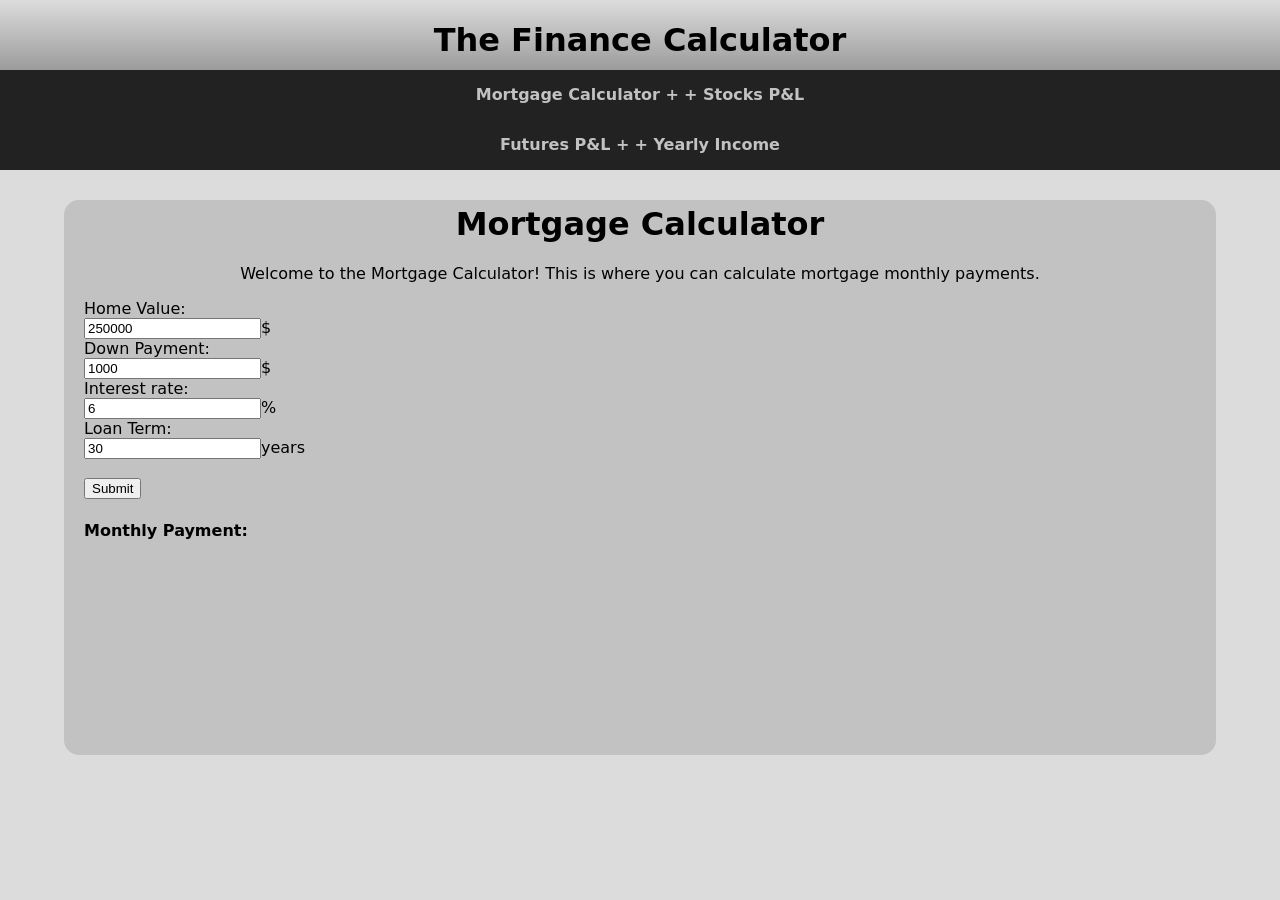
<file: index.html>
<!DOCTYPE html>
<html lang="en">
<head>
    <meta charset="UTF-8">
    <meta name="viewport" content="width=device-width, initial-scale=1.0">
    <title>Finance Calculator</title>

    <link rel="icon" type="image/x-icon" href="dollar2.png">
    <link rel="stylesheet" href="styles.css">
</head>
<body>
    <div class="title_header">
        <h1>The Finance Calculator</h1>
    </div>
    <div class="directory_header">
        <a href="index.html">Mortgage Calculator +</a>
        <a href="stock.html"> + Stocks P&L</a>
        <br>
        <a href="futures.html"> Futures P&L +</a>
        <a href="yearly.html"> + Yearly Income</a>
    </div>
    <div class="main_section">
        <h1>Mortgage Calculator</h1>
        <p>Welcome to the Mortgage Calculator! This is where you can calculate mortgage monthly payments.</p>

        <div class="calc_section">
            <form onsubmit="return get_values();">

                <label for="hvalue">Home Value:</label><br>
                <input type="number" id="homevalue" name="hvalue" value="250000">$<br>

                <label for="downpay">Down Payment:</label><br>
                <input type="number" id="downpayment" name="downpay" value="1000"><!--<input type="radio" value="downpay_dollar" id="downpay_dollar" name="downpay_type">$ <input type="radio" value="downpay_percent" id="downpay_percent" name="downpay_type">%-->$ <br>
                
                <label for="irate">Interest rate:</label><br>
                <input type="number" id="interestrate" name="irate" value="6">%<br>
                
                <label for="loan_time">Loan Term:</label><br>
                <input type="number" id="loan_term" name="loan_time" value="30">years<br><br>

                <input type="submit" value="Submit" >
            </form> 

            <h4 id="monthly_text">Monthly Payment: </h4>
        </div>
    </div>



    <script src="app.js"></script>
</body>
</html>
</file>
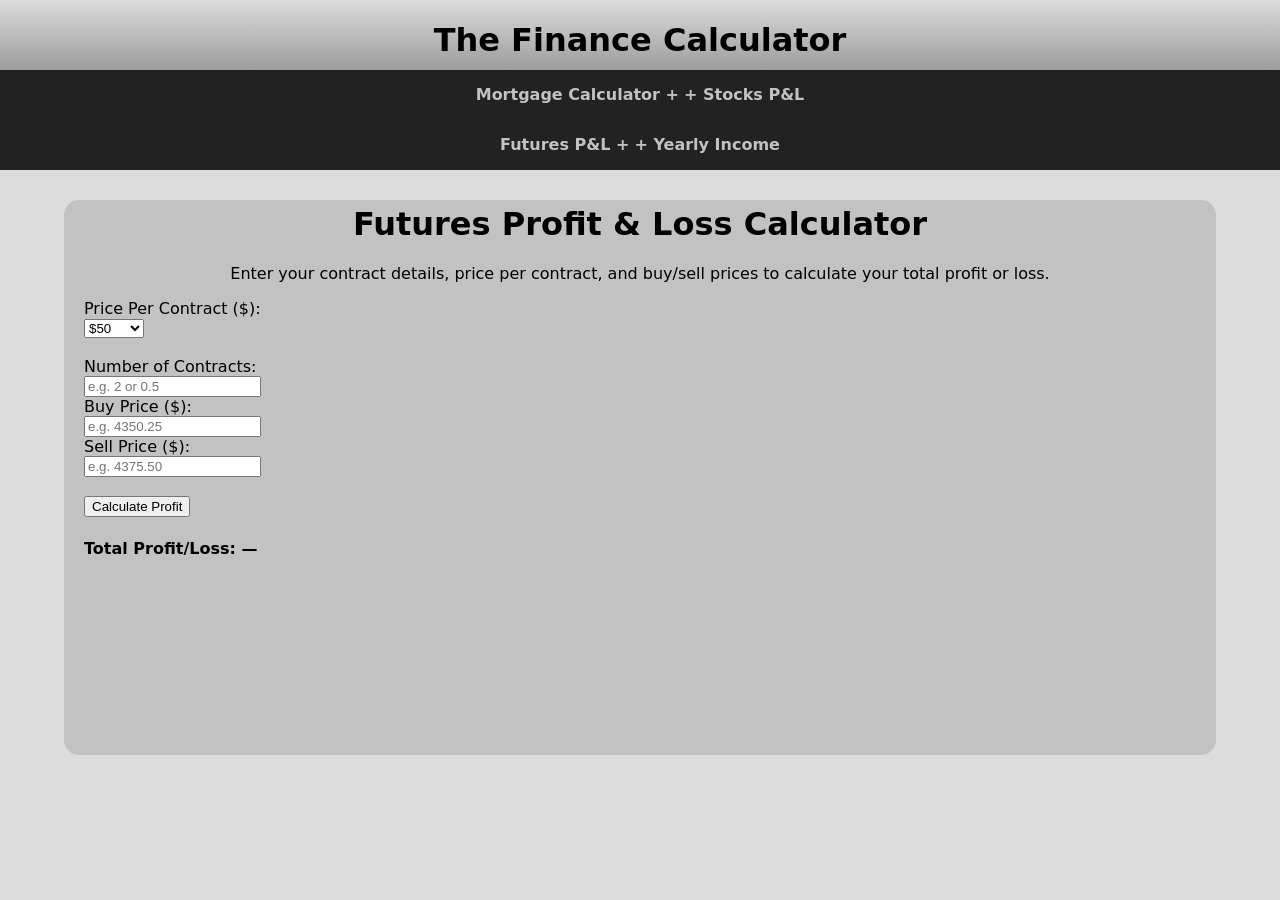
<file: futures.html>
<!DOCTYPE html>
<html lang="en">
<head>
    <meta charset="UTF-8">
    <meta name="viewport" content="width=device-width, initial-scale=1.0">
    <title>Futures P&L Calculator</title>

    <link rel="icon" type="image/x-icon" href="dollar2.png">
    <link rel="stylesheet" href="styles.css">
</head>
<body>
    <div class="title_header">
        <h1>The Finance Calculator</h1>
    </div>

    <div class="directory_header">
        <a href="index.html">Mortgage Calculator +</a>
        <a href="stock.html"> + Stocks P&L</a>
        <br>
        <a href="futures.html"> Futures P&L +</a>
        <a href="yearly.html"> + Yearly Income</a>
    </div>

    <div class="main_section">
        <h1>Futures Profit & Loss Calculator</h1>
        <p>Enter your contract details, price per contract, and buy/sell prices to calculate your total profit or loss.</p>

        <div class="calc_section">
            <form id="calcForm">
                <label for="pricePerContract">Price Per Contract ($):</label><br>
                <select id="pricePerContract" required>
                    <option value="50">$50</option>
                    <option value="100">$100</option>
                    <option value="500">$500</option>
                    <option value="1000">$1000</option>
                </select><br><br>

                <label for="contracts">Number of Contracts:</label><br>
                <input type="number" id="contracts" step="any" placeholder="e.g. 2 or 0.5" required><br>

                <label for="buyPrice">Buy Price ($):</label><br>
                <input type="number" id="buyPrice" step="0.01" placeholder="e.g. 4350.25" required><br>

                <label for="sellPrice">Sell Price ($):</label><br>
                <input type="number" id="sellPrice" step="0.01" placeholder="e.g. 4375.50" required><br><br>

                <input type="submit" value="Calculate Profit">
            </form>

            <div class="result" id="result" style="margin-top: 15px;">
                <h4>Total Profit/Loss: —</h4>
            </div>
        </div>
    </div>

    <script>
        const form = document.getElementById("calcForm");
        const result = document.getElementById("result");

        form.addEventListener("submit", e => {
            e.preventDefault();

            const pricePerContract = parseFloat(document.getElementById("pricePerContract").value) || 0;
            const contracts = parseFloat(document.getElementById("contracts").value) || 0;
            const buyPrice = parseFloat(document.getElementById("buyPrice").value) || 0;
            const sellPrice = parseFloat(document.getElementById("sellPrice").value) || 0;

            // Futures P&L formula:
            // (Sell Price - Buy Price) × Price Per Contract × Number of Contracts
            const profit = (sellPrice - buyPrice) * pricePerContract * contracts;

            const fmt = n => n.toLocaleString("en-US", {
                style: "currency",
                currency: "USD",
                minimumFractionDigits: 2,
                maximumFractionDigits: 2
            });

            result.innerHTML = `
                <h4 style="color:${profit >= 0 ? 'green' : 'red'}">
                    Total Profit/Loss: ${fmt(profit)}
                </h4>
            `;
        });
    </script>
</body>
</html>
</file>
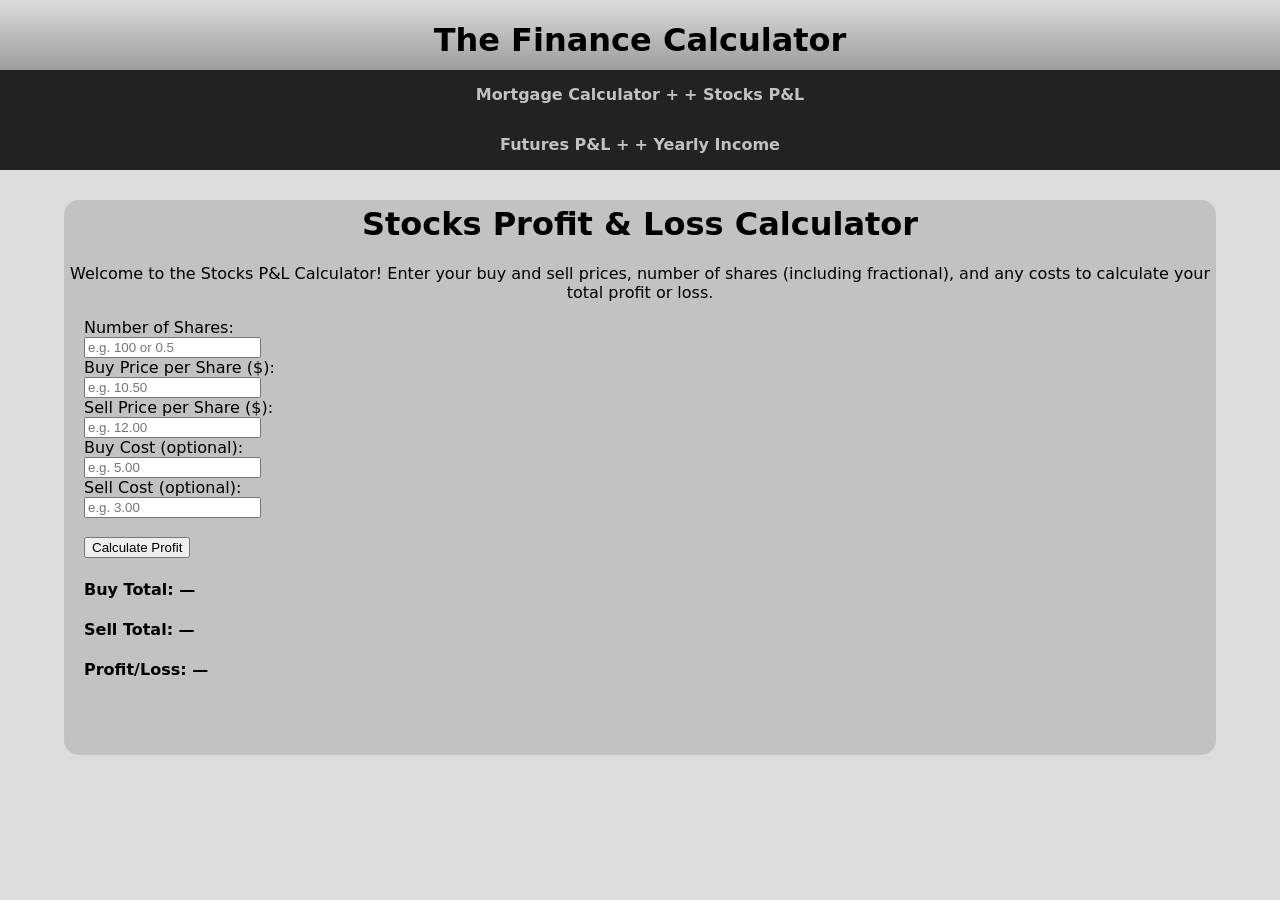
<file: stock.html>
<!DOCTYPE html>
<html lang="en">
<head>
    <meta charset="UTF-8">
    <meta name="viewport" content="width=device-width, initial-scale=1.0">
    <title>Stocks P&L Calculator</title>

    <link rel="icon" type="image/x-icon" href="dollar2.png">
    <link rel="stylesheet" href="styles.css">
</head>
<body>
    <div class="title_header">
        <h1>The Finance Calculator</h1>
    </div>

    <div class="directory_header">
        <a href="index.html">Mortgage Calculator +</a>
        <a href="stock.html"> + Stocks P&L</a>
        <br>
        <a href="futures.html"> Futures P&L +</a>
        <a href="yearly.html"> + Yearly Income</a>
    </div>

    <div class="main_section">
        <h1>Stocks Profit & Loss Calculator</h1>
        <p>Welcome to the Stocks P&L Calculator! Enter your buy and sell prices, number of shares (including fractional), and any costs to calculate your total profit or loss.</p>

        <div class="calc_section">
            <form id="calcForm">
                <label for="shares">Number of Shares:</label><br>
                <input type="number" id="shares" step="any" placeholder="e.g. 100 or 0.5" required><br>

                <label for="buyPrice">Buy Price per Share ($):</label><br>
                <input type="number" id="buyPrice" step="0.01" placeholder="e.g. 10.50" required><br>

                <label for="sellPrice">Sell Price per Share ($):</label><br>
                <input type="number" id="sellPrice" step="0.01" placeholder="e.g. 12.00" required><br>

                <label for="buyCost">Buy Cost (optional):</label><br>
                <input type="number" id="buyCost" step="0.01" placeholder="e.g. 5.00"><br>

                <label for="sellCost">Sell Cost (optional):</label><br>
                <input type="number" id="sellCost" step="0.01" placeholder="e.g. 3.00"><br><br>

                <input type="submit" value="Calculate Profit">
            </form>

            <div class="result" id="result" style="margin-top: 15px;">
                <h4>Buy Total: —</h4>
                <h4>Sell Total: —</h4>
                <h4>Profit/Loss: —</h4>
            </div>
        </div>
    </div>

    <script>
        const form = document.getElementById("calcForm");
        const result = document.getElementById("result");

        form.addEventListener("submit", e => {
            e.preventDefault();

            const shares = parseFloat(document.getElementById("shares").value) || 0;
            const buyPrice = parseFloat(document.getElementById("buyPrice").value) || 0;
            const sellPrice = parseFloat(document.getElementById("sellPrice").value) || 0;
            const buyCost = parseFloat(document.getElementById("buyCost").value) || 0;
            const sellCost = parseFloat(document.getElementById("sellCost").value) || 0;

            // Calculate totals and profit/loss
            const totalBuy = shares * buyPrice + buyCost;
            const totalSell = shares * sellPrice - sellCost;
            const profit = totalSell - totalBuy;

            // Format as USD currency
            const fmt = n => n.toLocaleString("en-US", {
                style: "currency",
                currency: "USD",
                minimumFractionDigits: 2,
                maximumFractionDigits: 2
            });

            result.innerHTML = `
                <h4>Buy Total: ${fmt(totalBuy)}</h4>
                <h4>Sell Total: ${fmt(totalSell)}</h4>
                <h4 style="color:${profit >= 0 ? 'green' : 'red'}">
                    Profit/Loss: ${fmt(profit)}
                </h4>
            `;
        });
    </script>
</body>
</html>
</file>
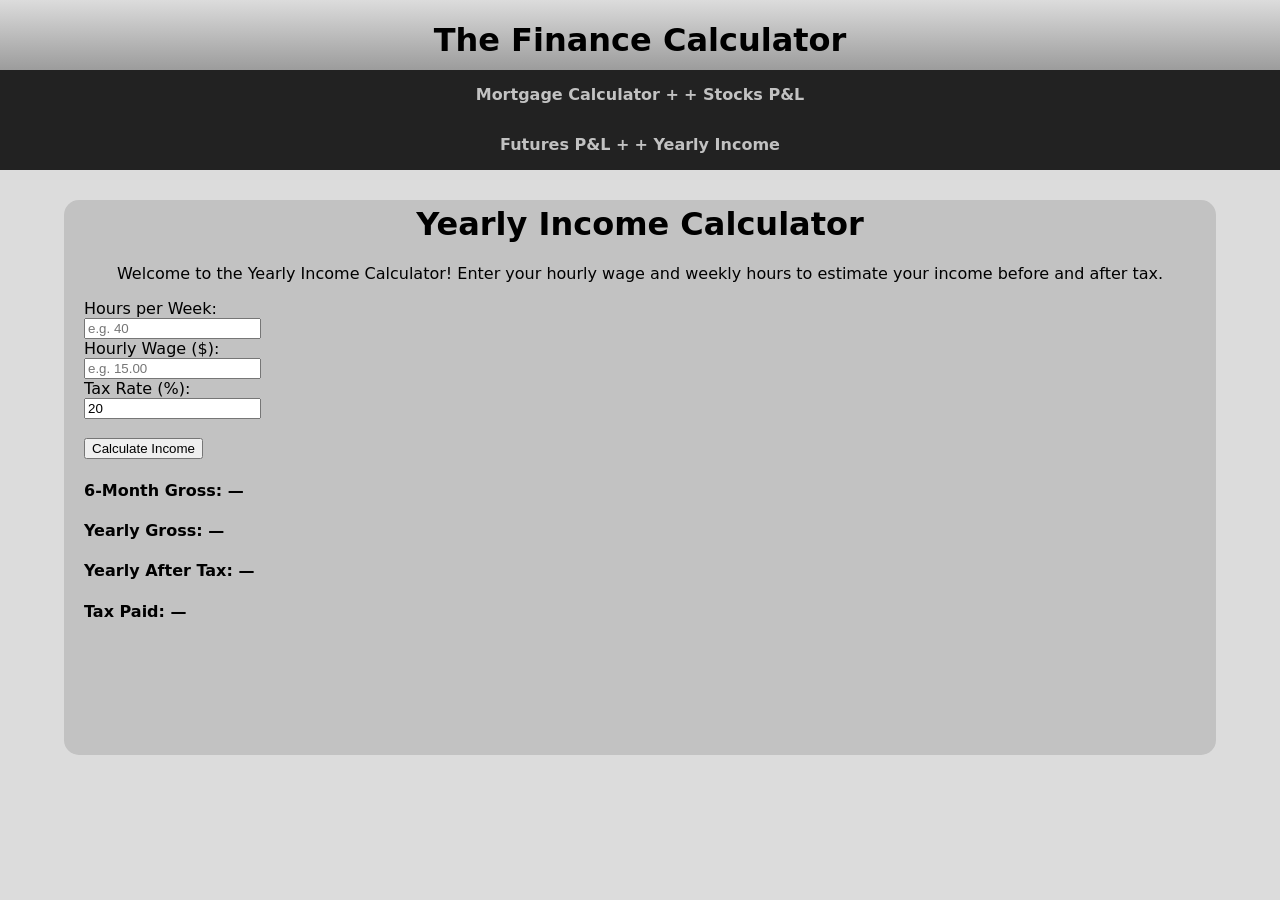
<file: yearly.html>
<!DOCTYPE html>
<html lang="en">
<head>
    <meta charset="UTF-8">
    <meta name="viewport" content="width=device-width, initial-scale=1.0">
    <title>Yearly Income Calculator</title>

    <link rel="icon" type="image/x-icon" href="dollar2.png">
    <link rel="stylesheet" href="styles.css">
</head>
<body>
    <div class="title_header">
        <h1>The Finance Calculator</h1>
    </div>

    <div class="directory_header">
        <a href="index.html">Mortgage Calculator +</a>
        <a href="stock.html"> + Stocks P&L</a>
        <br>
        <a href="futures.html"> Futures P&L +</a>
        <a href="yearly.html"> + Yearly Income</a>
    </div>

    <div class="main_section">
        <h1>Yearly Income Calculator</h1>
        <p>Welcome to the Yearly Income Calculator! Enter your hourly wage and weekly hours to estimate your income before and after tax.</p>

        <div class="calc_section">
            <form id="calcForm">
                <label for="hoursPerWeek">Hours per Week:</label><br>
                <input type="number" id="hoursPerWeek" placeholder="e.g. 40" required><br>

                <label for="hourlyWage">Hourly Wage ($):</label><br>
                <input type="number" id="hourlyWage" step="0.01" placeholder="e.g. 15.00" required><br>

                <label for="taxRate">Tax Rate (%):</label><br>
                <input type="number" id="taxRate" step="0.1" placeholder="e.g. 20" value="20"><br><br>

                <input type="submit" value="Calculate Income">
            </form>

            <div class="result" id="result" style="margin-top: 15px;">
                <h4>6-Month Gross: —</h4>
                <h4>Yearly Gross: —</h4>
                <h4>Yearly After Tax: —</h4>
                <h4>Tax Paid: —</h4>
            </div>
        </div>
    </div>

    <script>
        const form = document.getElementById("calcForm");
        const result = document.getElementById("result");

        form.addEventListener("submit", e => {
            e.preventDefault();

            const hours = parseFloat(document.getElementById("hoursPerWeek").value) || 0;
            const wage = parseFloat(document.getElementById("hourlyWage").value) || 0;
            const taxRate = parseFloat(document.getElementById("taxRate").value) / 100 || 0;

            const weeklyGross = hours * wage;
            const yearlyGross = weeklyGross * 52;
            const sixMonthGross = yearlyGross / 2;
            const taxAmount = yearlyGross * taxRate;
            const yearlyNet = yearlyGross - taxAmount;

            const fmt = n => n.toLocaleString("en-US", { style: "currency", currency: "USD" });

            result.innerHTML = `
                <h4>6-Month Gross: ${fmt(sixMonthGross)}</h4>
                <h4>Yearly Gross: ${fmt(yearlyGross)}</h4>
                <h4 style="color:green;">Yearly After Tax: ${fmt(yearlyNet)}</h4>
                <h4 style="color:red;">Tax Paid: ${fmt(taxAmount)}</h4>
            `;
        });
    </script>
</body>
</html>
</file>
<file: styles.css>
body{
    background-color: gainsboro;
    font-family: system-ui, -apple-system, BlinkMacSystemFont, 'Segoe UI', Roboto, Oxygen, Ubuntu, Cantarell, 'Open Sans', 'Helvetica Neue', sans-serif;
}
.title_header{
    text-align: center;
    position: absolute;
    left: 0;
    top: 0;
    height: 70px;
    width: 100%;
    background-image: linear-gradient(gainsboro, rgb(156, 156, 156));
}
.directory_header{
    text-align: center;
    position: absolute;
    left: 0;
    top: 70px;
    height: 100px;
    width: 100%;
    background: rgb(34, 34, 34);
    line-height: 50px;
}
.directory_header a{
    text-decoration: none;
    color: rgb(194, 194, 194);
    font-weight: bold;
}
.main_section{
    position: absolute;
    top: 200px;
    width: 90%;
    height: 555px;
    left: 5%;
    background-color: rgb(194, 194, 194);
    border-radius: 15px;
}
.main_section h1,p {
    text-align: center;
    margin-top: 5px;
}
.calc_section {
    margin-left: 20px;
}
</file>
